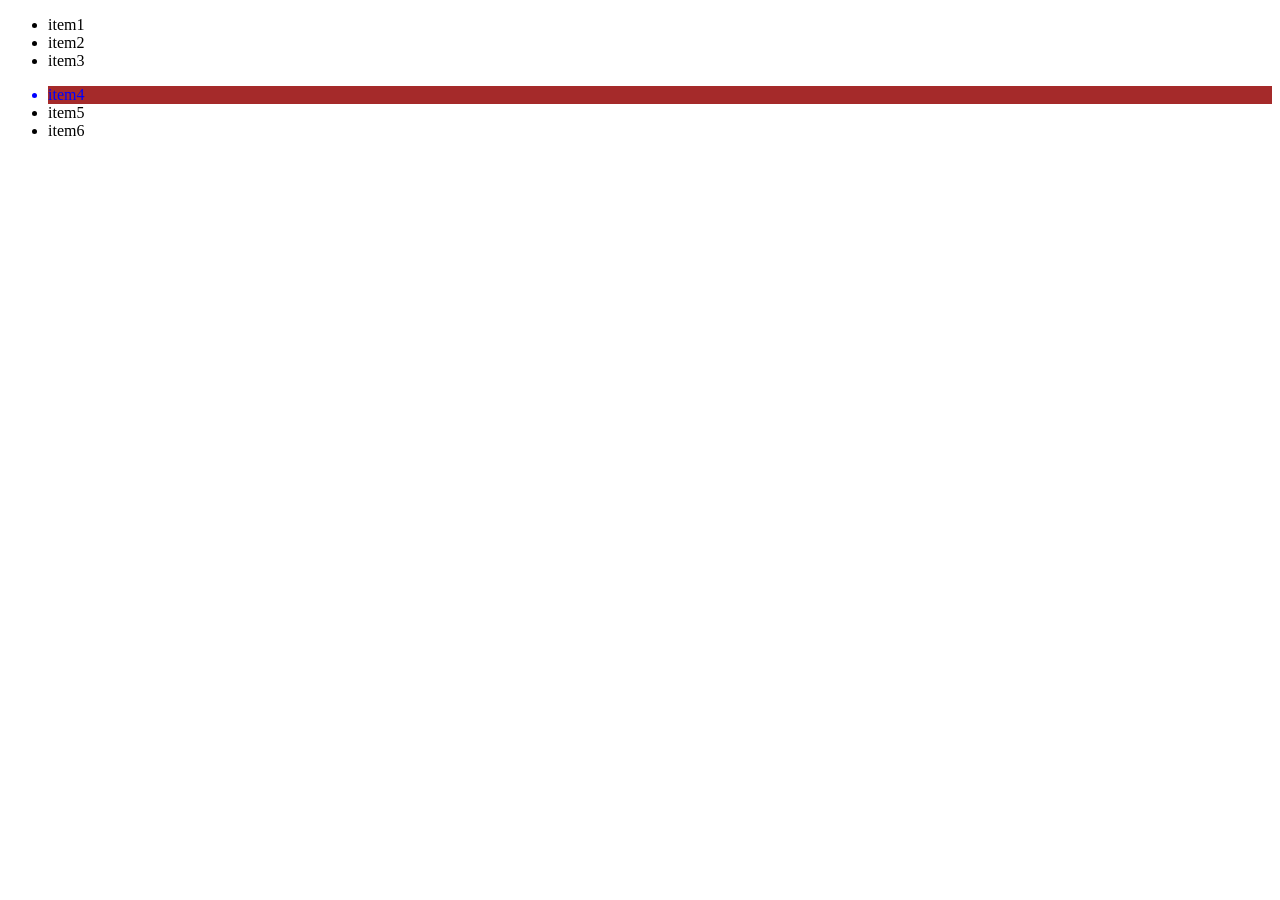
<file: index.html>
<!DOCTYPE html>
<html lang="en">
<head>
    <meta charset="UTF-8">
    <meta name="viewport" content="width=device-width, initial-scale=1.0">
    <title>Document</title>
    <link rel="stylesheet" href="style.css">
    <style>
        .
    </style>
</head>
<body>
    <ul class="box">
        <li>item1</li>
        <li>item2</li>
        <li>item3</li>
    </ul>
    <div class="box ">
  
    <ul class="box1">
        <li style="color: blue; background-color: brown;" >item4</li>
        <li>item5</li>
        <li>item6</li>
    </ul>
    </div>
</body>
</html>
</file>
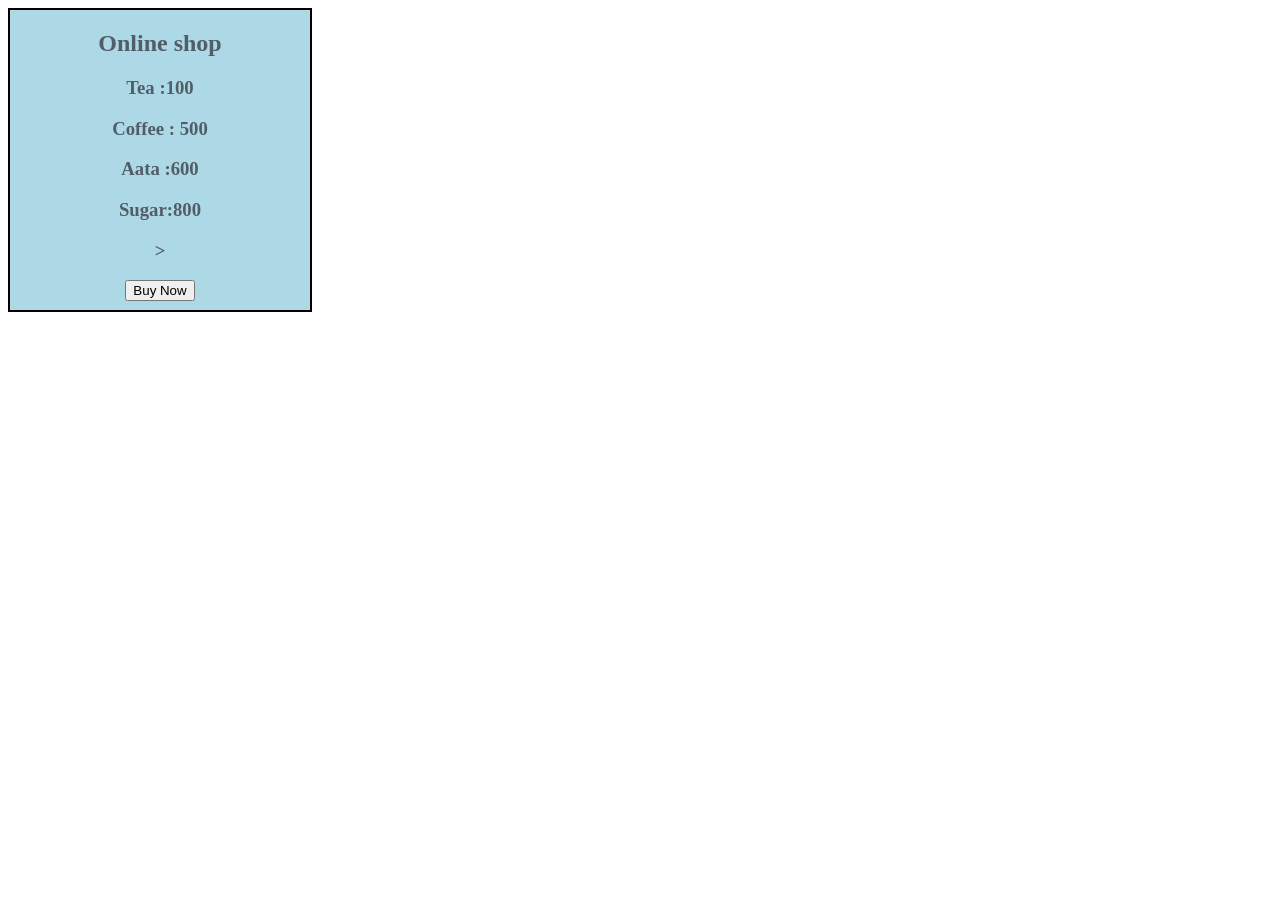
<file: assignment1.html>
<!DOCTYPE html>
<html lang="en">
<head>
    <meta charset="UTF-8">
    <meta name="viewport" content="width=device-width, initial-scale=1.0">
    <title>Assignment</title>
    <link rel="stylesheet" href="style.css">
</head>
<body>
    <div class="boxes" >
        <h2 >Online shop</h2>
        <h3>Tea :100</h3>
        <h3>Coffee : 500</h3>
        <h3>Aata :600</h3>
        <h3>Sugar:800</h3>
        <h3 id="result" <a> </a>> </h3>
        <button onclick="enter()">Buy Now</button>
    </div>
    <script>
        const products={
            Tea:100,
            Coffee:500,
            Aata:600,
            Sugar:800
        }
        function enter()
        {
            let a=prompt("Enter your product Name ");
            let b=prompt("Enter your product Quantity");
            let total=b*product[a];
            document.getElementById("result").innerHTML =
                `Your Total ${a} amount is ${total}`;
        }
    </script>
</body>
</html>
</file>
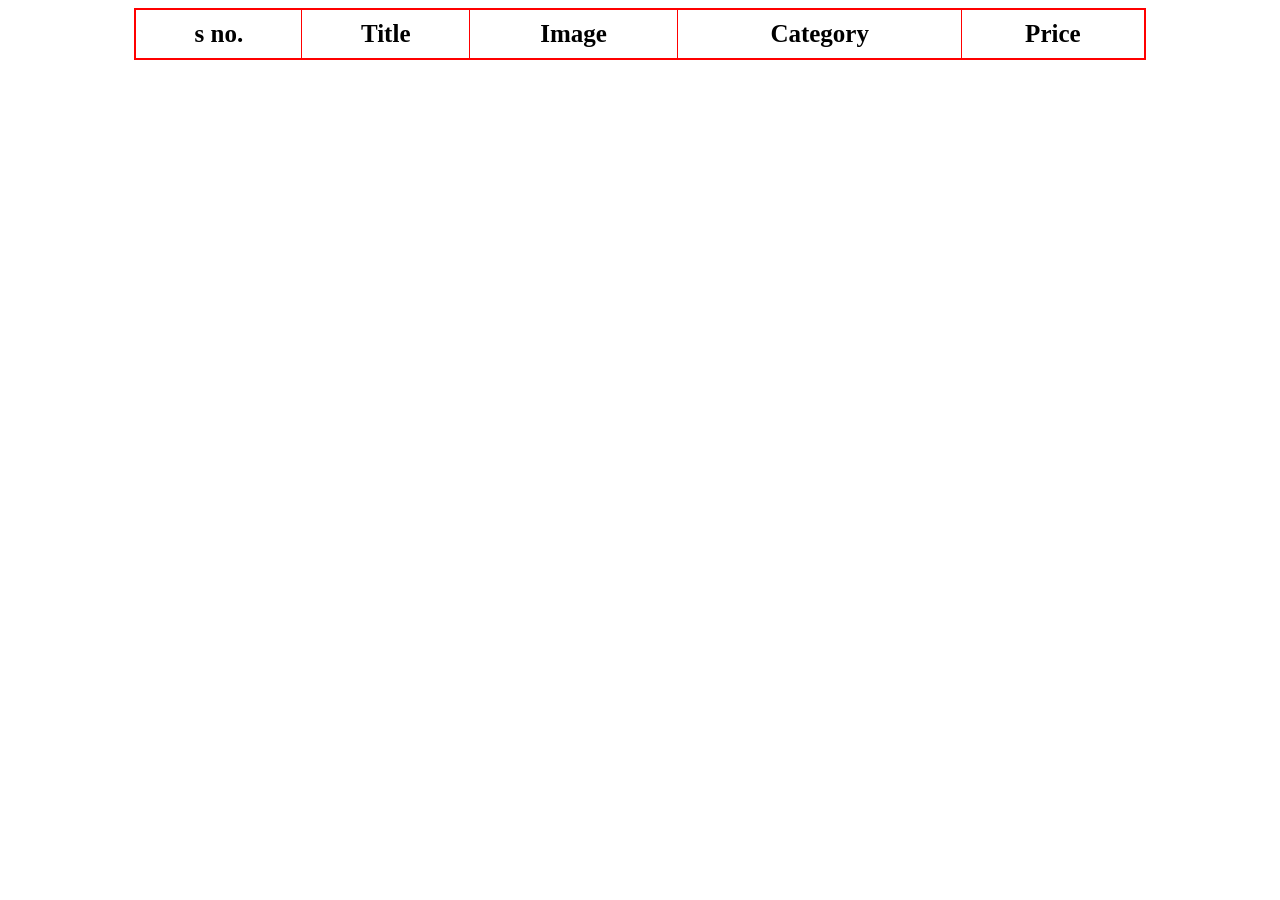
<file: fetch.html>
<!DOCTYPE html>
<html lang="en">
<head>
    <meta charset="UTF-8">
    <meta name="viewport" content="width=device-width, initial-scale=1.0">
    <title>My Shop</title>
    <style>
        table{
            width: 80%;
            margin: auto;
            padding: 10px;
            font-size: 25px;
            color: black;
            border: 2px solid red;
            border-collapse: collapse;
        }
        th , td{
            border:1px solid red;
            padding:10px;
        }
        img{
            height:100px;
            width:100px;
        }
    </style>
</head>
<body>
    <table>
        <thead>
            <tr>
                <th>s no.</th>
                <th>Title</th>
                <th>Image</th>
                <th>Category</th>
                <th>Price</th>
            </tr>
        </thead>
        <tbody id="data">

            
        </tbody>
    </table>
    <script>
        const ele = document.getElementById("data");
        const URL = "https://dummyjson.com/products";
        async function loadProduct(){
             try{
                 const res = await fetch(URL);
                 const data = await res.json();
                 console.log("DATA",data.products);
                 let row = "";
                 data.products.map((i,index)=>{
                    row += `
                    <tr>
                        <td>${index+1}</td>
                        <td>${i.title}</td>
                        <td><img src=${i.images[0]} ></td>
                        <td>${i.category}</td>
                        <td>${i.price}</td>
                        </tr>
                    `;
                    ele.innerHTML = row;
                 })
                 
             }
             catch(err){
                console.log("Error",err);
             }
        }
        loadProduct();
    </script>
</body>
</html>
</file>
<file: style.css>
.boxes{
    text-align: center;
    border:2px solid black;
    height:300px;
    width:300px;
    background-color: lightblue;
    color:rgb(81, 93, 103);
}
</file>
